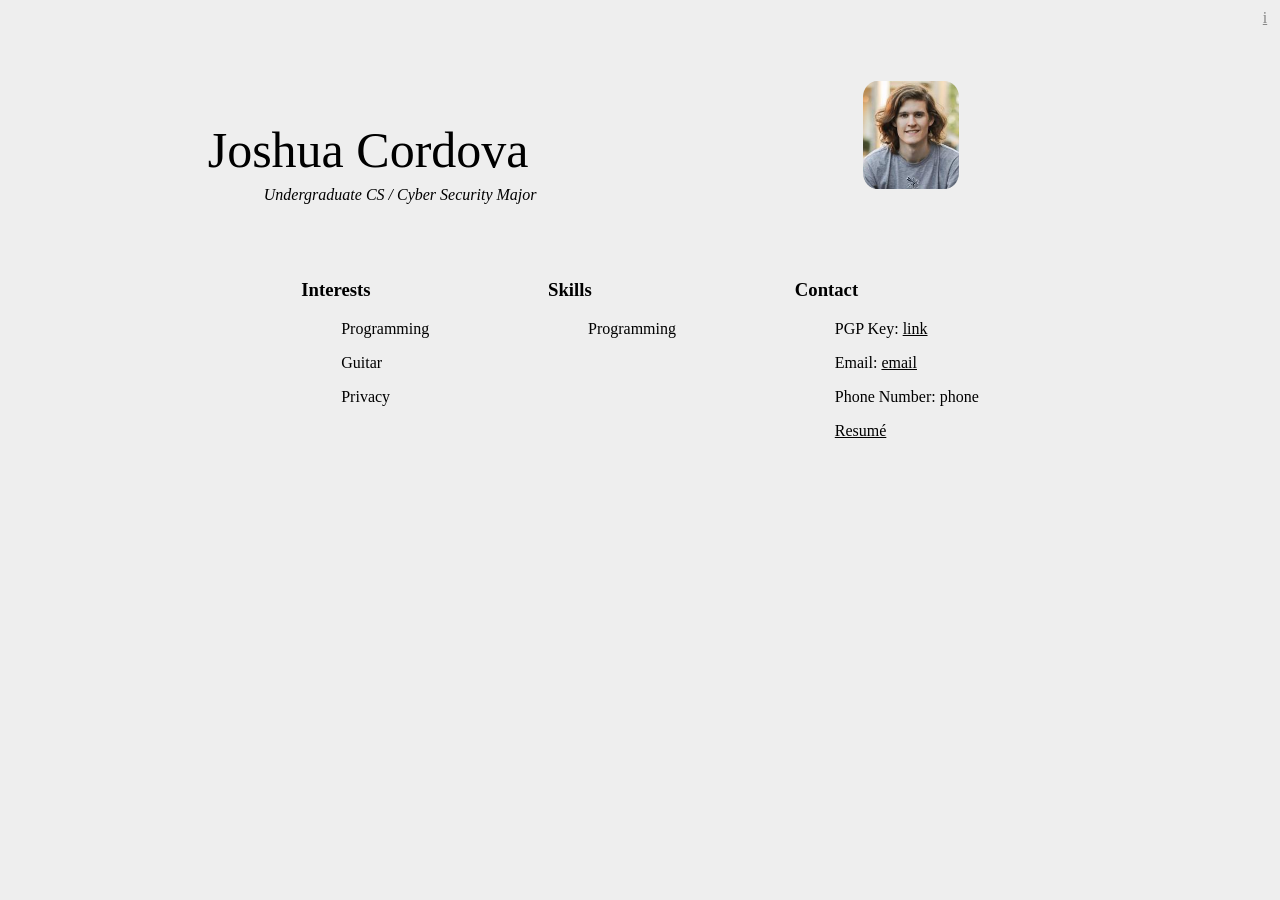
<file: index.html>
<!DOCTYPE html>
<html>
	<head>
		<meta charset="UTF-8">
		<meta name="description" content="Joshua Cordova's personal website.">
		<meta name="keywords" content="Blog, Resume, CV, Personal">
		<meta name="author" content="Joshua Cordova">
		<meta name="viewport" content="width=device-width, initial-scale=1.0">
		<title>About Joshua Cordova</title>
		<link rel="icon" type="image/x-icon" href="/images/favicon.ico">
		<link rel="stylesheet" href="/styles/index.css">
	</head>
	<body>
		<div class='content'>
			<a style="position: absolute; color: #888; top: 1%; right: 1%;" href="https://barrettruth.com">i</a>
			<div style="display: flex; justify-content: space-between; margin-bottom: 5%;">
				<div style="margin-left: 12%; margin-top: auto; text-align: center;">
					<p style="margin-bottom: 2%;">Joshua Cordova</p>
					<p style="margin: 0; margin-left: 10%; width: 100%; font-size: 1em; font-style: italic;">Undergraduate CS / Cyber Security Major</p>
				</div>
				<div class="avatar-align">
					<a href="https://this-person-does-not-exist.com"><img src="/images/vines-3.jpg" class="avatar"></a>
				</div>
			</div>
			<div style="display: flex; justify-content: space-around; margin-left: 15%; margin-right: 15%;">
				<div>
					<h3>Interests</h3>
					<ul>Programming</ul>
					<ul>Guitar</ul>
					<ul>Privacy</ul>
				</div>
				<div>
					<h3>Skills</h3>
					<ul>Programming</ul>
				</div>
				<div>
					<h3>Contact</h3>
					<ul>PGP Key: <a href="/pgp">link</a></ul>
					<ul>Email: <a href="mailto:email">email</a></ul>
					<ul>Phone Number: phone</ul>
					<ul><a href="/images/resume.pdf">Resumé</a></ul>
				</div>
			</div>
		</div>
	</body>
</html>
</file>
<file: styles/index.css>
.header {
	display: block;
	background-color: #222;
	text-align: left;
	margin: 0px;
	padding: 4px;
}

.header li {
	font-family: "Times New Roman", Times, serif;
	font-size: 16px;
	color: #00ffbb;
	font-weight: bold;
}

body {
	background-color: #eee;
}

.content {
	margin: auto;
	padding: 5%;
}

.content p {
	font-size: 50px;
}

.title {
	margin-left: 12%;
	margin-top: auto;
	text-align: center;
}

.title-align {
	margin-left: 12%;
	margin-top: auto;
	text-align: center;
}

.subtitle {
	margin: 0;
	margin-left: 10%;
	width: 100%;
	font-size: 16px;
	font-style: italic;
}

.header-align {
	display: flex;
	justify-content: space-between;
	margin-bottom: 5%;
}

.avatar {
	width: 96px;
	border-radius: 15%;
}

.avatar-align {
	margin-right: 22%;
	margin-top: auto;
	margin-bottom: auto;
}

.info {
	position: absolute;
	color: #888;
	top: 1%;
	right: 1%;
}

.item-list {
	display: flex;
	justify-content: space-around;
	margin-left: 15%;
	margin-right: 15%;
}

.name {
	margin-bottom: 2%;
}

a {
	color: #000;
}

@media (prefers-color-scheme: dark) {
  body {
    background: #111;
  }

  h3, p, a, ul {
	  color: #ddd;
  }
}
</file>
